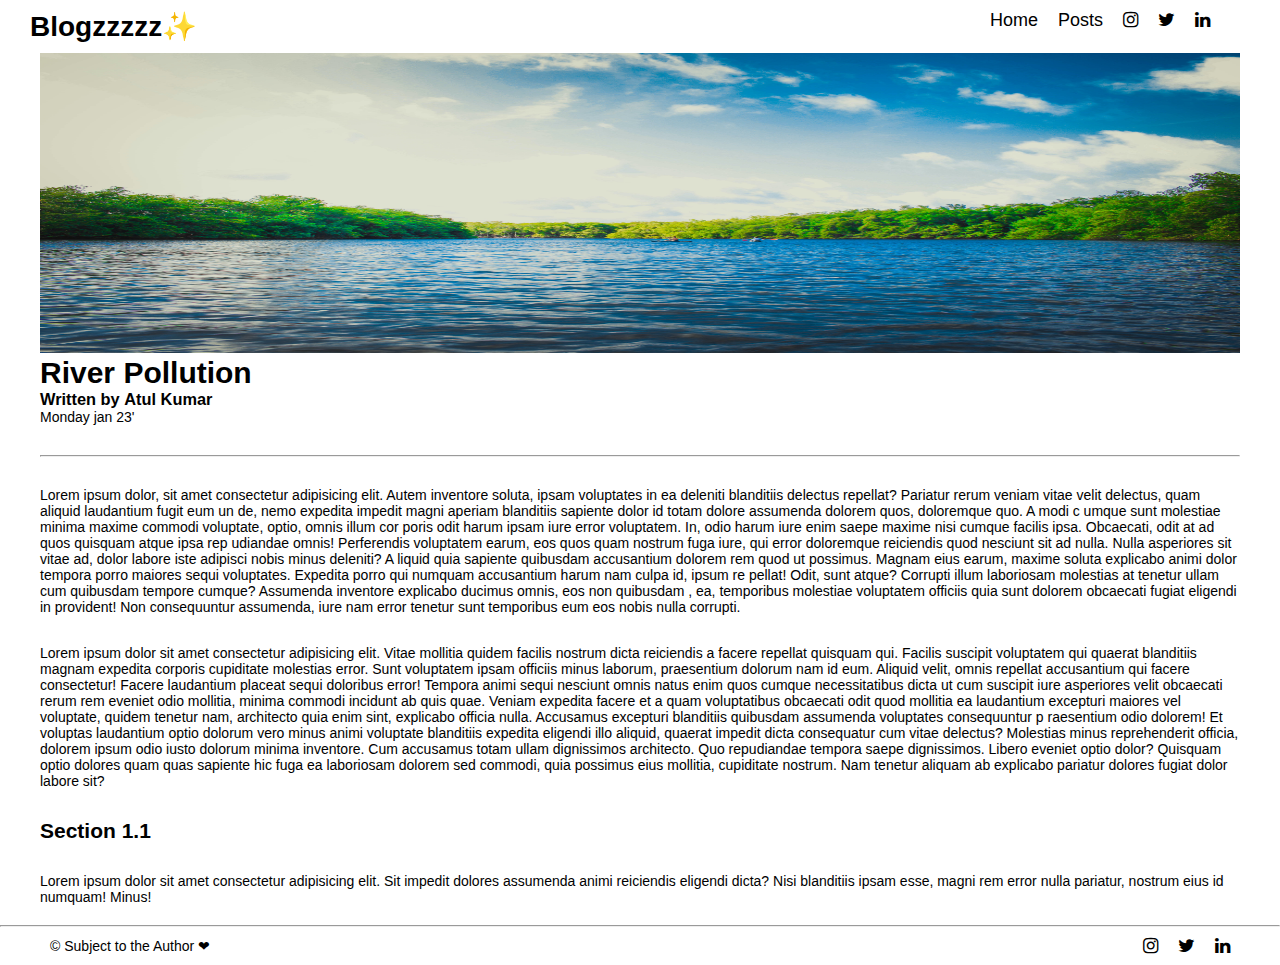
<file: Blog Website/post.html>
<!DOCTYPE html>
<html lang="en">
<head>
    <meta charset="UTF-8">
    <meta http-equiv="X-UA-Compatible" content="IE=edge">
    <meta name="viewport" content="width=device-width, initial-scale=1.0">
    <title>Blogzzzz|More</title>
    <link rel="shortcut icon" href="images/favicon.ico" type="image/x-icon">
    <link rel="stylesheet" href="style.css">
    <link rel="stylesheet" href="https://cdnjs.cloudflare.com/ajax/libs/font-awesome/4.7.0/css/font-awesome.min.css">
</head>
<body>
    <header>
        <nav><h1>Blogzzzzz✨</h1>
           <ul>
            <a href="index.html"><li>Home</li></a>
            <a href="post.html"><li>Posts</li></a>
               
               <li>
                   <i class="fa fa-instagram"></i>
               </li>
               <li>
                   <i class="fa fa-twitter"></i>
               </li>
               <li>
                   <i class="fa fa-linkedin"></i>
               </li>
           </ul>
        </nav>
       </header>
       <main class="post">
        <section>
            <div class="banner_image">
                <img src="images/River7.jpg" alt="" srcset=""  height="300">
            </div>
            <h1>River Pollution</h1>
            <div claas="about-author">
                <h3>Written by <strong>Atul Kumar</strong></h3>
                <p>Monday jan 23'</p>
            </div>
        </section>
        <hr/>
        <article>
            <p>Lorem ipsum dolor, sit amet consectetur adipisicing elit. Autem inventore soluta, ipsam voluptates in ea deleniti blanditiis delectus repellat? Pariatur rerum veniam vitae velit delectus, quam aliquid laudantium fugit eum un
                de, nemo expedita impedit magni aperiam blanditiis sapiente dolor id totam dolore assumenda dolorem quos, doloremque quo. A modi c
                umque sunt molestiae minima maxime commodi voluptate, optio, omnis illum cor
                poris odit harum ipsam iure error voluptatem. In, odio harum iure enim saepe maxime nisi cumque facilis ipsa. Obcaecati, odit at ad quos quisquam atque ipsa rep
                udiandae omnis! Perferendis voluptatem earum, eos quos quam nostrum fuga iure, qui error doloremque reiciendis quod nesciunt sit ad nulla. Nulla asperiores sit vitae ad, dolor labore iste adipisci nobis minus deleniti? A
                liquid quia sapiente quibusdam accusantium dolorem rem quod ut possimus. Magnam eius earum, maxime soluta explicabo animi dolor tempora porro maiores sequi voluptates. Expedita porro qui numquam accusantium harum nam culpa id, ipsum re
                pellat! Odit, sunt atque? Corrupti illum laboriosam molestias at tenetur ullam cum quibusdam tempore cumque? Assumenda inventore explicabo ducimus omnis, eos non quibusdam
                , ea, temporibus molestiae voluptatem officiis quia sunt dolorem obcaecati fugiat eligendi in provident! Non consequuntur assumenda, iure nam error tenetur sunt temporibus eum eos nobis nulla corrupti.
            </p>
    
            <p>Lorem ipsum dolor sit amet consectetur adipisicing elit. Vitae mollitia quidem facilis nostrum dicta reiciendis a facere repellat quisquam qui. Facilis suscipit voluptatem qui quaerat blanditiis magnam expedita corporis cupiditate molestias error. Sunt voluptatem ipsam officiis minus laborum, praesentium dolorum nam id eum. Aliquid velit, omnis repellat accusantium qui facere consectetur! Facere laudantium placeat sequi doloribus error! Tempora animi 
                    sequi nesciunt omnis natus enim quos cumque necessitatibus dicta ut cum suscipit iure asperiores velit obcaecati rerum rem eveniet odio mollitia, minima commodi incidunt ab quis quae. Veniam expedita facere et a quam voluptatibus obcaecati odit quod mollitia ea laudantium excepturi maiores vel voluptate, quidem tenetur nam, architecto quia enim sint, explicabo officia nulla. Accusamus excepturi blanditiis quibusdam assumenda voluptates consequuntur p
                    raesentium odio dolorem! Et voluptas laudantium optio dolorum vero minus animi voluptate blanditiis expedita eligendi illo aliquid, quaerat impedit dicta consequatur cum vitae delectus? Molestias minus reprehenderit officia, dolorem ipsum odio iusto dolorum minima inventore. Cum accusamus totam ullam dignissimos architecto. Quo repudiandae tempora saepe dignissimos. 
                    Libero eveniet optio dolor? Quisquam optio dolores quam quas sapiente hic fuga ea laboriosam dolorem sed commodi, quia possimus eius mollitia, cupiditate nostrum. Nam tenetur aliquam ab explicabo pariatur dolores fugiat dolor labore sit?
            </p>
            <h2>Section 1.1</h2>
            <p>
                Lorem ipsum dolor sit amet consectetur adipisicing elit. Sit impedit dolores assumenda animi reiciendis eligendi dicta? Nisi blanditiis ipsam esse, magni rem error nulla pariatur, nostrum eius id numquam! Minus!
            </p>
        </article>
       </main>
<hr/>
        <!-- footer -->
    <footer>
        <p>©
            <strong>Subject to the Author</strong> ❤</p>
        <ul>
            <li>
                <i class="fa fa-instagram"></i>
            </li>
            <li>
                <i class="fa fa-twitter"></i>
            </li>
            <li>
                <i class="fa fa-linkedin"></i>
            </li>
        </ul>
    </footer>
</body>
</html>
</file>
<file: Blog Website/style.css>
@import url('https://fonts.googleapis.com/css?family=Open+Sans&display=swap');
*{
    margin: 0;
    padding: 0;
    box-sizing: border-box;
}

html {
    font-size: 62.5%;
}

html,
body {
    font-family:"Inter", sans-serif;
    font-weight: 300;
    /* line-weight: 1.4rem; */
    scroll-behavior: smooth;
}

body{
    font-size: 1.4rem;
}

ul{
    list-style: none;
}

header {
    position: sticky;
    top: 0;
    margin-left: 2rem;
    background: #fff ;
}

nav {
    padding: 1rem;
    max-width: 1200px;
    display: flex;
    justify-content: space-between;

}

nav ul{
    display: flex;
    gap: 2rem;

}

nav ul li {
    font-size: 1.8rem;
}

nav ul li:hover{
    border-bottom: rgb(255, 165, 165) 2px solid;
}

nav i {
    font-size: 2.5rem;
}
main{
    max-width: 1200px;
    margin: 0 auto;
}

/* hero section */

#hero {
    display: flex;
    justify-content: space-between;
    align-items: center;
    
}

.hero-content h1 {
    font-size: 6rem;
    line-height: 6rem;
    color: rgb(22, 144, 144);
    margin-left: 4rem;
}

.hero-content h4 {
    font-size: 1.6rem;
    font-weight: 300;
    margin-left: 5rem;
}

.hero-image img {
    border-radius: 5rem;
}

/* Lcard  */
.h-card{
    display: flex;
    margin: 2rem;
    box-shadow: 0px 5px 4px rgb(221, 221, 221, 0.25);
    align-items: center;
    border: 1px solid #e2e2e2;
    border-radius: 0.5rem;
    overflow: hidden;
}

.card-content{
    padding: 2rem;
    display: flex;
    flex-direction: column;
    gap: 1rem;
}

.status{
    display: flex;
    justify-content: space-between;
}

.read-btn{
     all:unset;
     font-weight: 600;
     border: 1px solid transparent ;
}

.read-btn:hover{
   border: 1px solid #ccc;
}


/* card */
.v-card{
    display: flex;
    flex-direction: column-reverse;
    max-width: 320px;
    /* margin: 2rem; */
    box-shadow: 0px 5px 4px rgb(221, 221, 221, 0.25);
    align-items: center;
    border: 1px solid #e2e2e2;
    border-radius: 0.5rem;
    overflow: hidden;
}

.card_container{
    margin: 0 auto;
    display: grid;
    grid-template-columns: repeat(auto-fit, minmax(320px, 1fr));
}

.card_wrapper{
    display: flex;
    justify-content: center;
}

.v-card image{
    width: 100%;
    height:100%;
}


footer{
   display: flex;
   gap: 2rem;
   justify-content: space-between;
   align-items: center;
   padding: 1rem;
   max-width: 1200px;
   margin: 0 auto;
}
footer ul li{
    font-size: 1.8rem;
    display: flex;
    
}

footer ul {
    display: flex;
    gap: 2rem;
}


.banner_image img{
    width: 100%;
}

.post h1{
    font-size: 3rem;
}

.post hr{
    margin: 3rem 0;
}

.about-author{
    display: flex;
    gap: 1rem;
    align-items: center;
}


article{
    display: flex;
    flex-direction: column;
    gap: 3rem;
    margin-bottom: 2rem;
}

a{
    text-decoration: none;
    color: #000;
}
</file>
